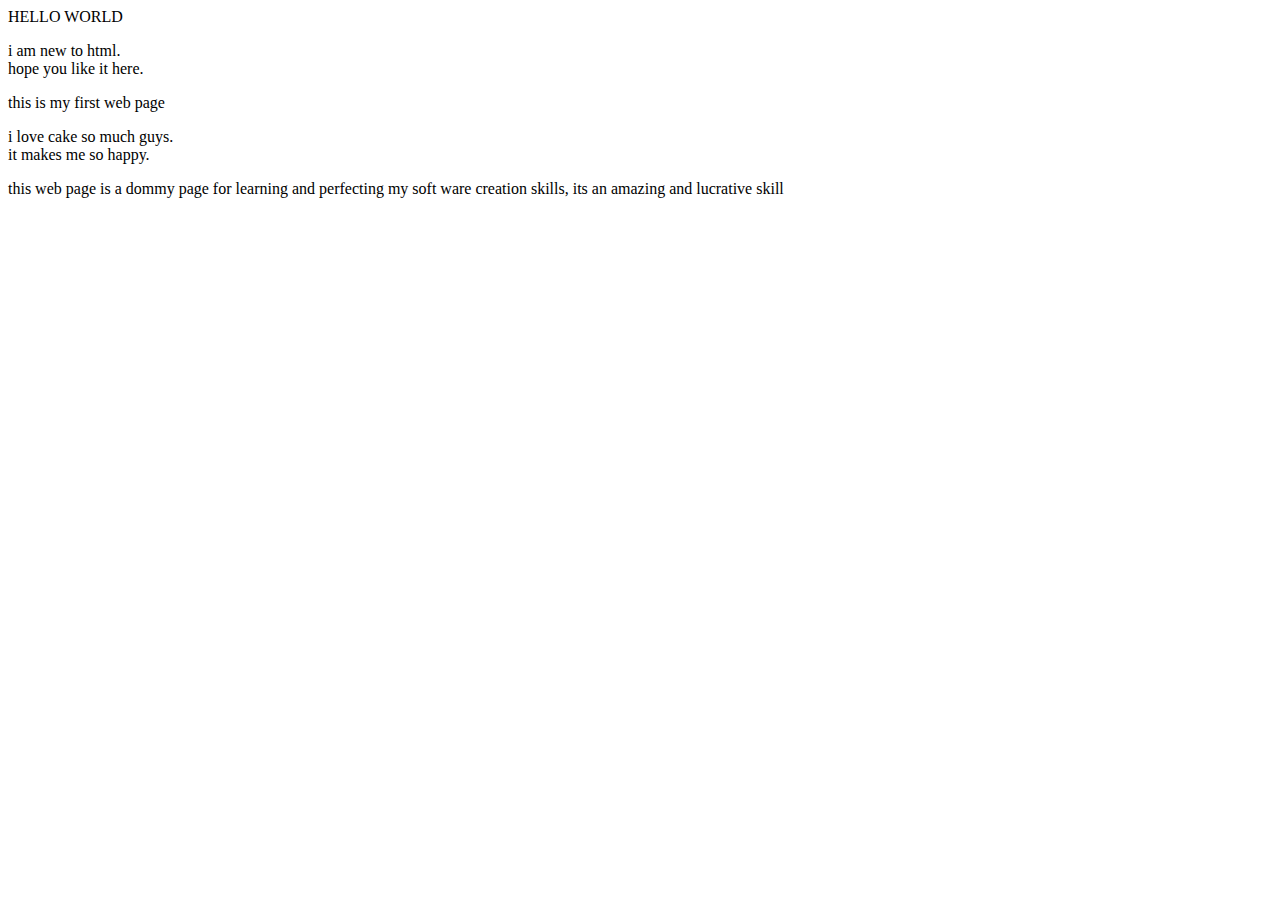
<file: about.html>
<html><h1></h1>HELLO WORLD</html>
<title>hamza1748/about.html</title>
<body><p>i am new to html. <br>hope you like it here.</p></body>
<p>this is my first web page</p>
<p>i love cake so much guys. <br> it makes me so happy.</p>
<p>this web page is a dommy page for learning and perfecting my soft ware creation skills, its an amazing and lucrative skill</p>
</file>
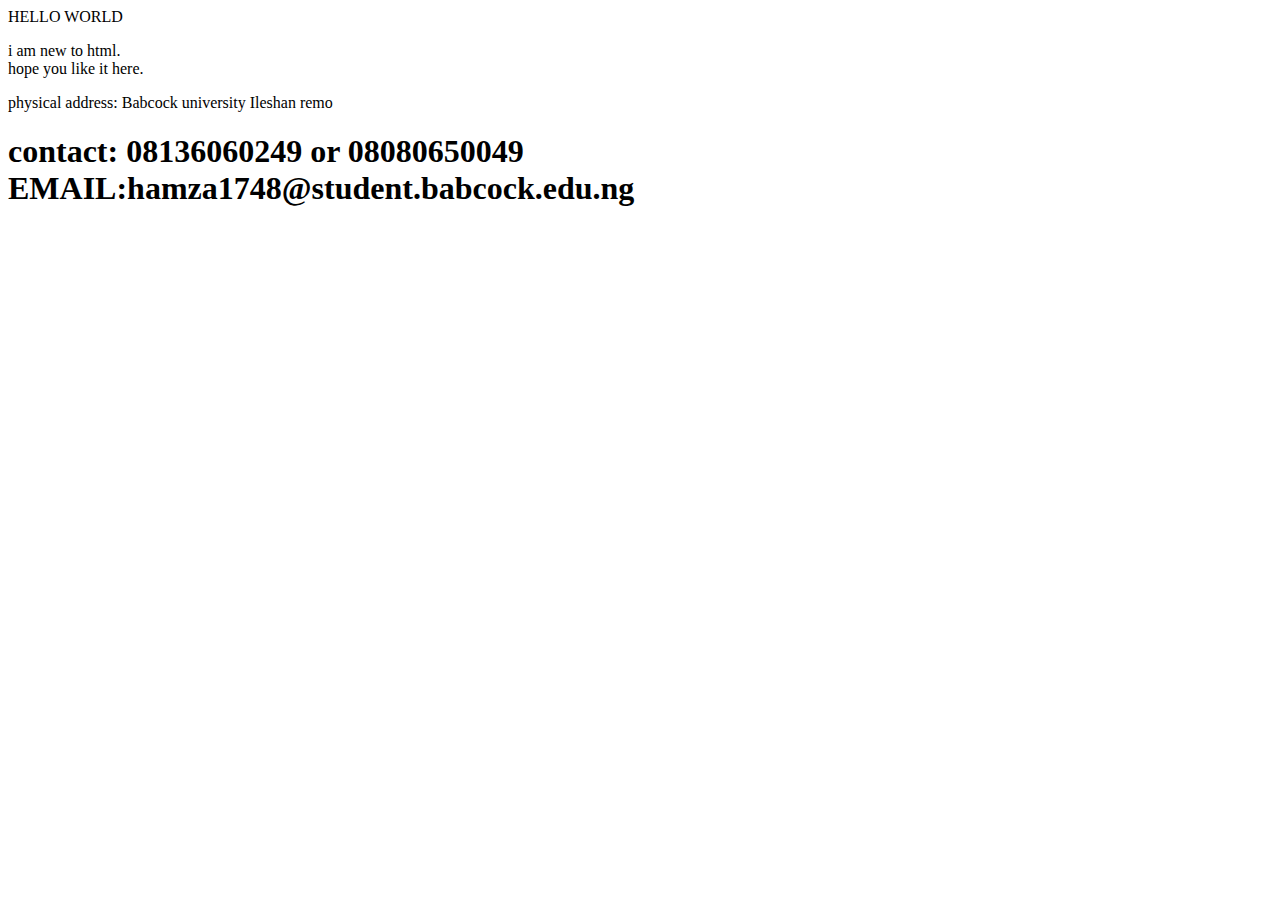
<file: contact.html>
<html><h1></h1>HELLO WORLD</html>
<title>hamza1748/contact.html</title>
<body><p>i am new to html. <br>hope you like it here.</p></body>
<p>physical address: Babcock university Ileshan remo</p>
<p><h1>contact: 08136060249 or 08080650049 <br> EMAIL:hamza1748@student.babcock.edu.ng</p>
</file>
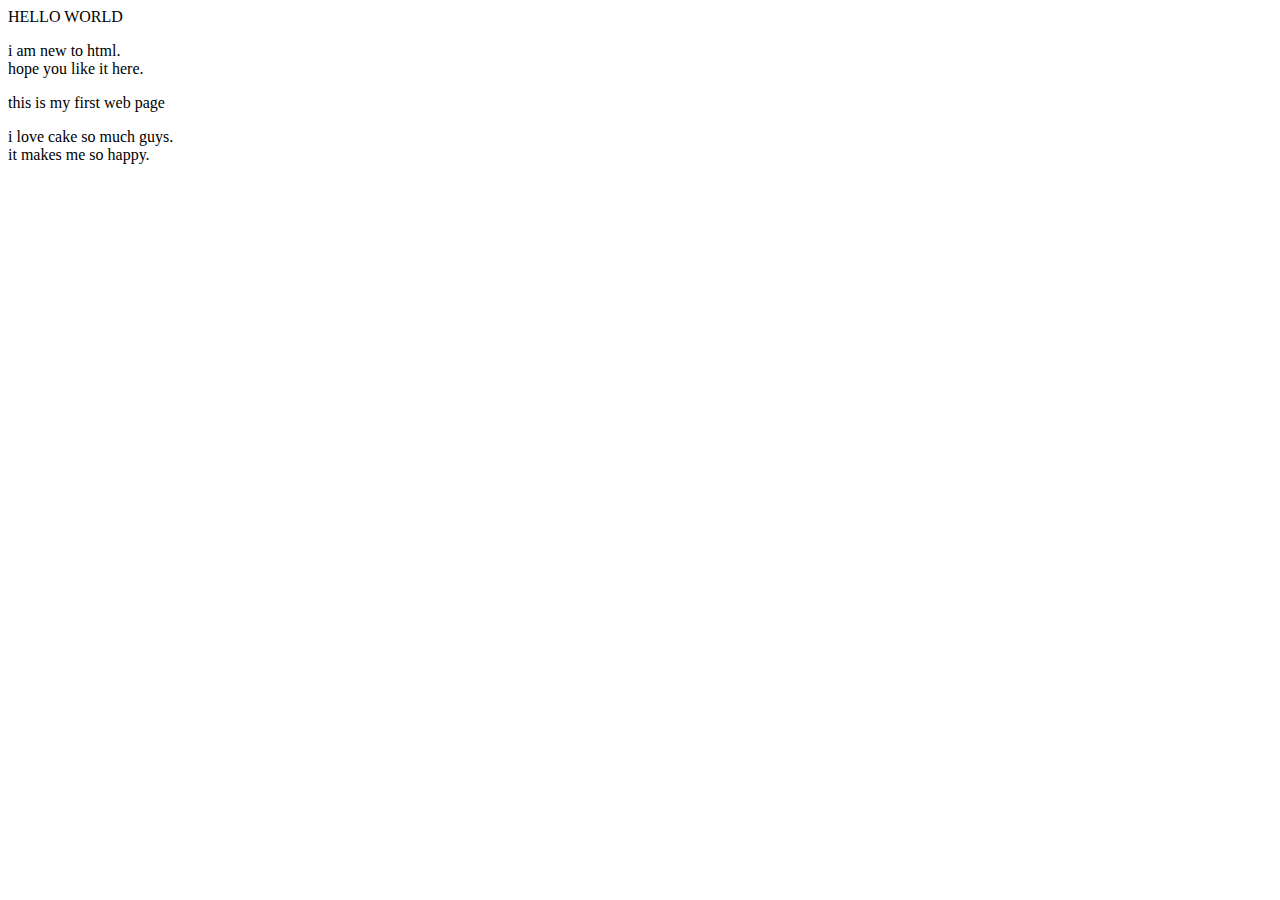
<file: home.html>
<html><h1></h1>HELLO WORLD</html>
<title>hamza1748/home.html</title>
<body><p>i am new to html. <br>hope you like it here.</p></body>
<p>this is my first web page</p>
<p>i love cake so much guys. <br> it makes me so happy.</p>
</file>
